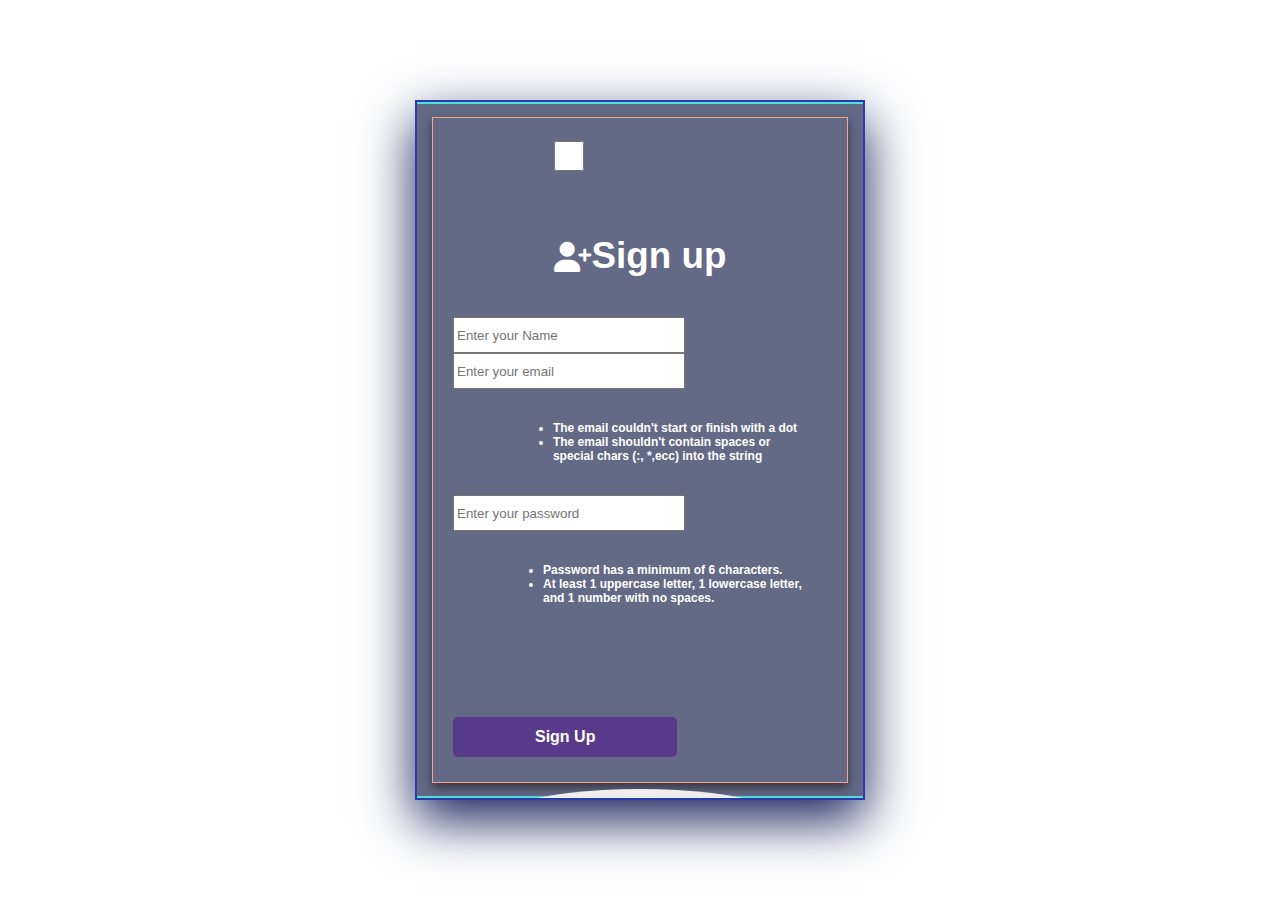
<file: index.html>
<!DOCTYPE html>
<html lang="en">

<head>
    <meta charset="UTF-8">
    <meta name="viewport" content="width=device-width, initial-scale=1.0">
    <title>Login</title>
    <link rel="stylesheet" href="https://cdnjs.cloudflare.com/ajax/libs/font-awesome/6.5.1/css/all.min.css" />
    <link rel="stylesheet" href="https://cdnjs.cloudflare.com/ajax/libs/font-awesome/6.5.1/css/all.min.css" />
    <link href="https://cdn.jsdelivr.net/npm/bootstrap@5.3.2/dist/css/bootstrap.min.css" rel="stylesheet"
        integrity="sha384-T3c6CoIi6uLrA9TneNEoa7RxnatzjcDSCmG1MXxSR1GAsXEV/Dwwykc2MPK8M2HN" crossorigin="anonymous">

    <link rel="stylesheet" href="./css/style.css" />
</head>

<body class="vh-100 d-flex justify-content-center align-items-center ">

    <div class="box">
        <span class="move"></span>
        <span class="move"></span>
        <span class="move"></span>
        <span class="move"></span>
        <div class="Requirement overflow-hidden ">


            <input type="checkbox" id="chk"  aria-hidden="true" class="d-none">

            <div class="signup overflow-auto">

                <label for="chk" class="mt-2" aria-hidden="true">
                    <span><i class="fa fa-user-plus icon px-2"></i></span> Sign up</label>
                <input type="text" class="form-control w-75 m-auto mb-3" name="" id="signupName" onkeyup="validationName()"
                placeholder="Enter your Name"
                />

                <input type="text" class="form-control w-75 m-auto mb-3" name="" id="signupEmail"
                placeholder="Enter your email"
                onkeyup="validationEmail(document.getElementById('signupEmail'),document.getElementById('signupEmailReq'))" />

                        <label for="" class="form-label w-75 m-auto ms-2 d-none  pb-0" id="signupEmailReq">
                        <ul class="text-danger">
                            <li class="">
                            The email couldn't start or finish with a dot
                            </li>
                            <li class="">
                            The email shouldn't contain spaces or<br/> special chars (:, *,ecc) into the string
                            </li>
                        </ul>
        
                    </label>
            <input type="password" class="form-control w-75 m-auto mt-3" name="" id="signupPassword" required=""
                onkeyup="validationPsw(document.getElementById('signupPassword'),document.getElementById('signupPswReq'))" placeholder="Enter your password" />
                <label for="" class="form-label w-75 m-auto ms-2 d-none  pb-0" id="signupPswReq">
                    <ul class="text-danger">
                        <li class="">
                            Password has a minimum of 6 characters.
                        </li>
                        <li class="">
                            At least 1 uppercase letter, 1 lowercase letter, and 1 number with no spaces.
                        </li>
                    </ul>
    
                </label>

            
            <label class="text-danger fw-bold text-capitalize error" id = "signError"></label>
            <button onclick="signUp()"   class="m-auto "  id="btn-login">Sign Up</button>
            </div>

            <div class="login">
                <label for="chk" aria-hidden="true">
                  <span>
                    <i class="fa fa-sign-in px-2 icon "></i> 
                  </span> Login</label>
                <input type="email" class="form-control w-75 m-auto mb-3" name="" id="emailTxt"
                    placeholder="Enter your email" required=""
                    onkeyup="validationEmail(document.getElementById('emailTxt'),document.getElementById('EmailReq'))" />

                            <label for="" class="form-label w-75 m-auto ms-2 d-none  pb-0" id="EmailReq">
                            <ul class="text-danger">
                                <li class="">
                                The email couldn't start or finish with a dot
                                </li>
                                <li class="">
                                The email shouldn't contain spaces or<br/> special chars (:, *,ecc) into the string
                                </li>
                            </ul>
            
                        </label>
                <input type="password" class="form-control w-75 m-auto my-3" name="" id="passwordTxt" required=""
                    onkeyup="validationPsw(document.getElementById('passwordTxt'),document.getElementById('passwordReq'))" placeholder="Enter your password" />
                    <label for="" class="form-label w-75 m-auto ms-2 d-none  pb-0" id="passwordReq">
                        <ul class="text-danger">
                            <li class="">
                                Password has a minimum of 6 characters.
                            </li>
                            <li class="">
                                At least 1 uppercase letter, 1 lowercase letter, and 1 number with no spaces.
                            </li>
                        </ul>
        
                    </label>

                <label class="text-danger fw-bold text-capitalize  error" id = "loginError"></label>
                <button onclick="login()"   class="m-auto "  id="btn-login">Login</button>


            </div>
        </div>



    </div>








    <script src="./js/script.js"></script>
</body>

</html>
</file>
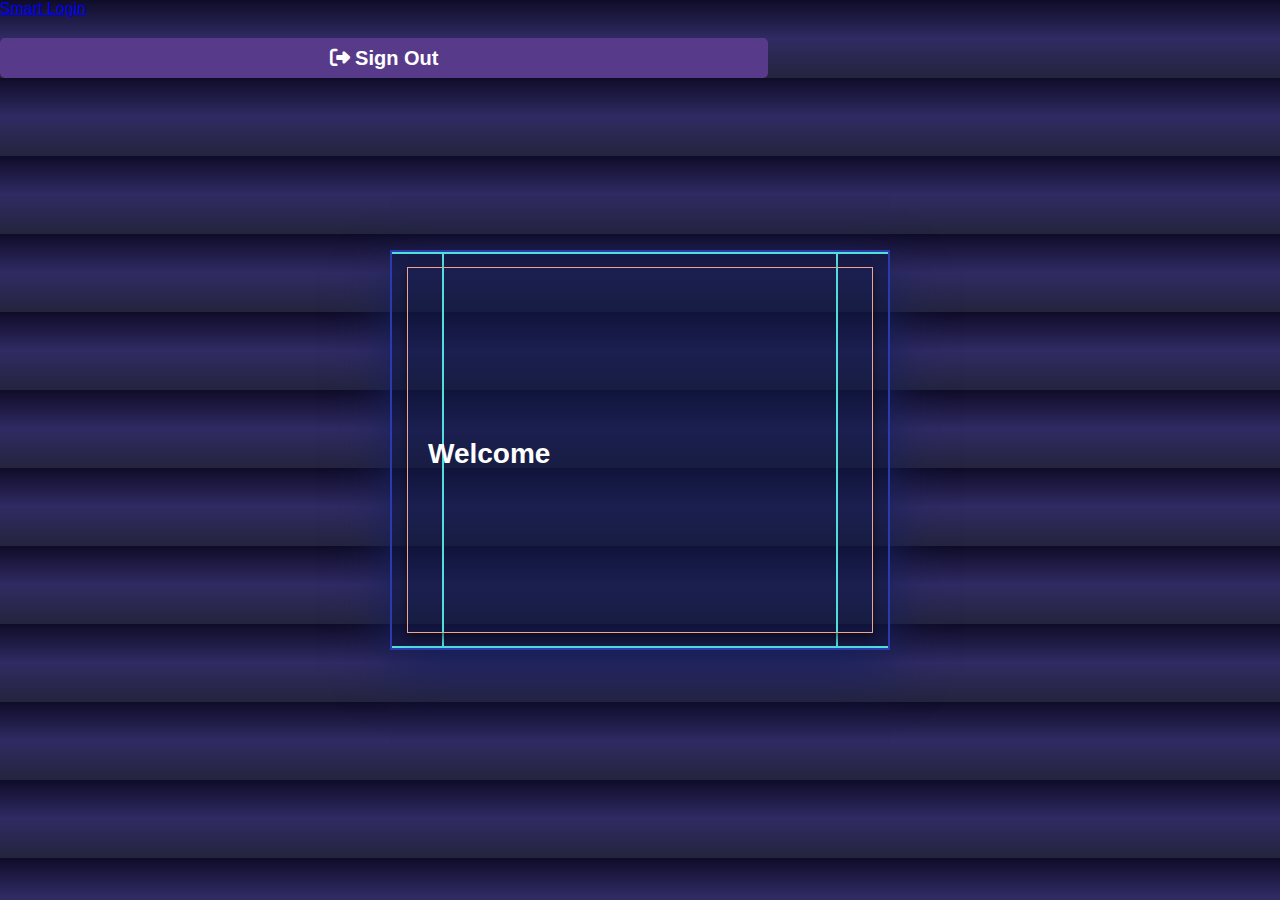
<file: home.html>
<!DOCTYPE html>
<html lang="en">
<head>
    <meta charset="UTF-8">
    <meta name="viewport" content="width=device-width, initial-scale=1.0">
    <title>Home</title>
    <link rel="stylesheet" href="https://cdnjs.cloudflare.com/ajax/libs/font-awesome/6.5.1/css/all.min.css" />
    <link href="https://cdn.jsdelivr.net/npm/bootstrap@5.3.2/dist/css/bootstrap.min.css" rel="stylesheet"
        integrity="sha384-T3c6CoIi6uLrA9TneNEoa7RxnatzjcDSCmG1MXxSR1GAsXEV/Dwwykc2MPK8M2HN" crossorigin="anonymous">

    <link rel="stylesheet" href="./css/style.css" />
    <script>
        window.onload=function()
                    {

                        var index =JSON.parse(localStorage.getItem('userIndex')) 
                        if(index != null)
                        {
                        document.getElementById('userName').innerHTML+= index
                        }
                    }
                    
    </script>
</head>
<body class="vh-100">
    <nav
        class="navbar navbar-expand-sm navbar-light bg-transparent justify-content-end "
    >
        <div class="container">
            <a class="navbar-brand text-light fw-light " href="#">Smart Login</a>
            
            
                
                    <button
                        class="btn btn-outline-light my-2 my-sm-0 w-25" onclick="signOut()"
                    
                    >
                   <span><i class="fa fa-sign-out-alt"></i></span> 
                         Sign Out
                    </button>
                
          
        </div>
    </nav>
    <div class="d-flex justify-content-center align-items-center">
        <div class="box box-home">
            <span class="move"></span>
        <span class="move"></span>
        <span class="move"></span>
        <span class="move"></span>
            <div class="Requirement overflow-hidden ">
    
        <div class=" ">
            <h3 id="userName" class=" text-white text-center ">Welcome </h3>
        </div>
            </div>
        </div>
    </div>  

   
    <script src="./js/script.js"></script>
</body>
</html>
</file>
<file: css/style.css>
body{
	margin: 0;
	padding: 0;
	
	font-family: 'Jost', sans-serif;
	background: linear-gradient(to bottom, #0f0c29, #302b63, #24243e);
}
/* ***************************************Slid************************************************** */

.signup{
	position: relative;
	width:100%;
	height: 100%;
}
label{
	color: #fff;
	font-size: 2.3em;
	justify-content: center;
	display: flex;
	margin: 60px;
	margin-bottom: 40px;
	font-weight: bold;
	cursor: pointer;
	transition: .5s ease-in-out;
}
.form-label{
	margin: 20px;
	padding-left: 30px;
}
input{
	width: 60%;
	height: 30px;
	
}
button{
	width: 60%;
	height: 40px;
	
	justify-content: center;
	display: block;
	color: #fff;
	background: #573b8a;
	font-size: 1em;
	font-weight: bold;
	margin-top: 20px;
	outline: none;
	border: none;
	border-radius: 5px;
	transition: .2s ease-in;
	cursor: pointer;
}
button:hover{
	background: #6d44b8;
}
.login{
	height: 650px;
	background: #eee;
	border-radius: 60% / 10%;   
	transform: translateY(-130px);
	transition: .8s ease-in-out;
}
.login label{
	color: #573b8a;
	transform: scale(.6);
}

#chk:checked ~ .login{
	transform: translateY(-620px);
	
}
#chk:checked ~ .login label{
	transform: scale(1);	
}
#chk:checked ~ .signup label{
	transform: scale(.6);
}


ul{
	/* color:white; */
	font-size: 12px;
}
/* **************************************************************animation*********************************************************** */
.box{
	 position: absolute;
	 top: 50%;
	 left:50%;
	transform: translate(-50%, -50%);
	width: 450px;
	height: 700px;
	background: #111845a6;
	box-sizing: border-box;
	overflow: hidden;
	box-shadow: 0 20px 50px rgb(23, 32, 90);
	border: 2px solid #2a3cad;
	color: white;
	padding: 20px;
  }

  .box-home
  {
	width: 500px;
	height: 400px;
  } 
  h3{
	margin-top: 150px;
	font-size: 28px;
  }
  .box:before{
	content: '';
	position:absolute;
	top:0;
	left:-100%;
	width:100%;
	height:100%;
	background: rgba(255,255,255,0.1);
	transition:0.5s;
	pointer-events: none;
  }


  .box .Requirement{
	position:absolute;
	top:15px;
	left:15px;
	right:15px;
	bottom:15px;
	border:1px solid #f0a591;
	padding:20px;

	
	box-shadow: 0 5px 10px rgba(9,0,0,0.5);
	
  }
  
  .box .move{
	position: absolute;
	top: 0;
	left: 0;
	width: 100%;
	height: 100%;
	display: block;
	box-sizing: border-box;
	
  }
  
  .box .move:nth-child(1)
  {
	transform:rotate(0deg);
  }
  
  .box .move:nth-child(2)
  {
	transform:rotate(90deg);
  }
  
  .box .move:nth-child(3)
  {
	transform:rotate(180deg);
  }
  
  .box .move:nth-child(4)
  {
	transform:rotate(270deg);
  }
  
  .box .move:before
  {
	content: '';
	position: absolute;
	width:100%;
	height: 2px;
	background: #50dfdb;
	animation: animate 4s linear infinite;
  }
  
  @keyframes animate {
	0% {
	transform:scaleX(0);
	transform-origin: left;
	}
	50%
	{
	  transform:scaleX(1);
	transform-origin: left;
	}
	50.1%
	{
	  transform:scaleX(1);
	transform-origin: right;
	  
	}
	
	100%
	{
	  transform:scaleX(0);
	transform-origin: right;
	  
	}
	
	
  } 
  /* ******************************************************************* */
  .error{
	font-size: 14px;
  }
  .content{
	font-size: 20px;
  }
  .btn{
	font-size : 20px
  }
  .icon{
	font-size:30px;
  }
</file>
